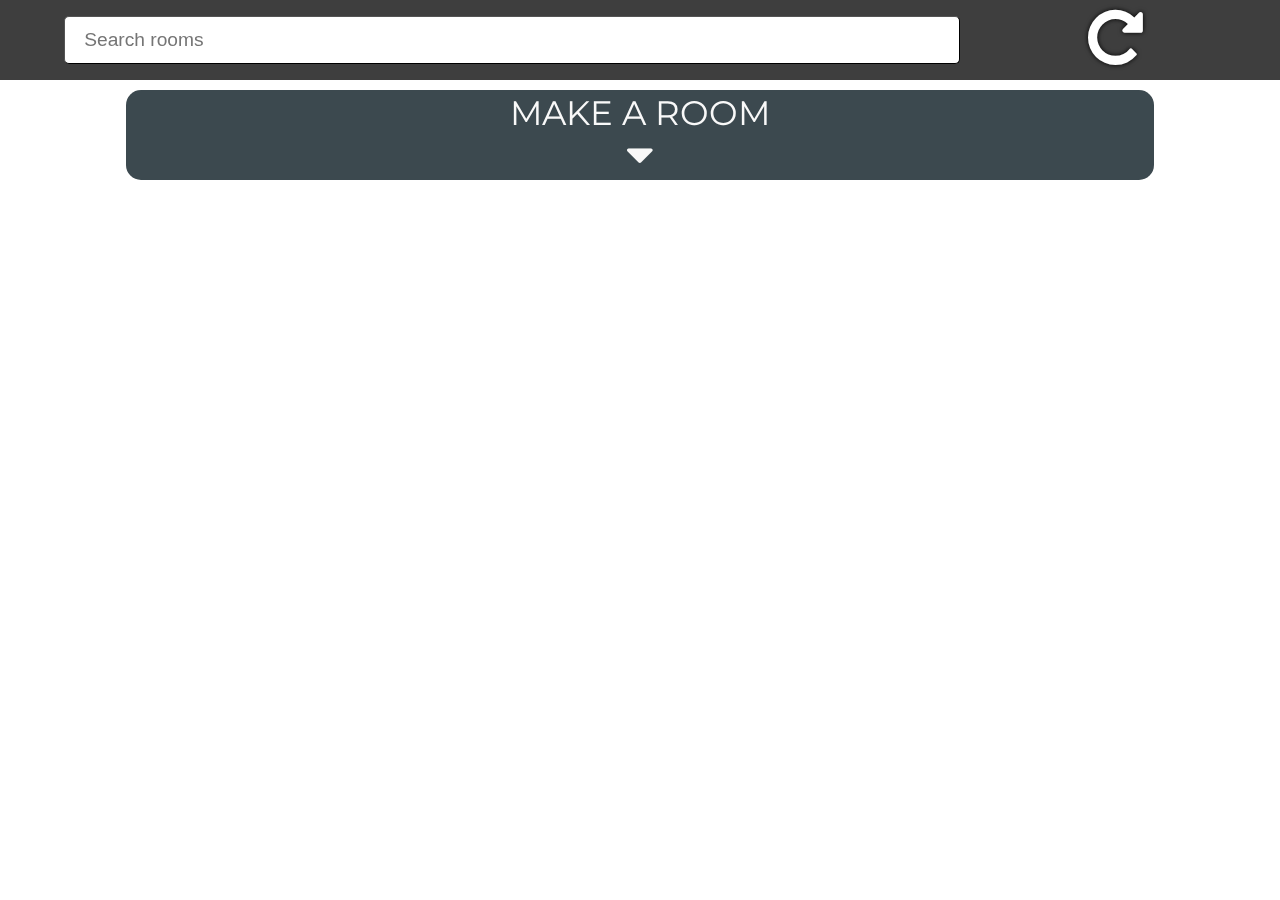
<file: index.html>
<!DOCTYPE html>
<html>
  <head>
    <meta charset="utf-8">
    <meta name="viewport" content="width=device-width">
    <meta http-equiv="refresh" content="0; URL='https://juddcraft12.github.io/RHS-SWCR/home/'" />
    <title></title>
  </head>
  <body>

  </body>
</htmlS
</file>
